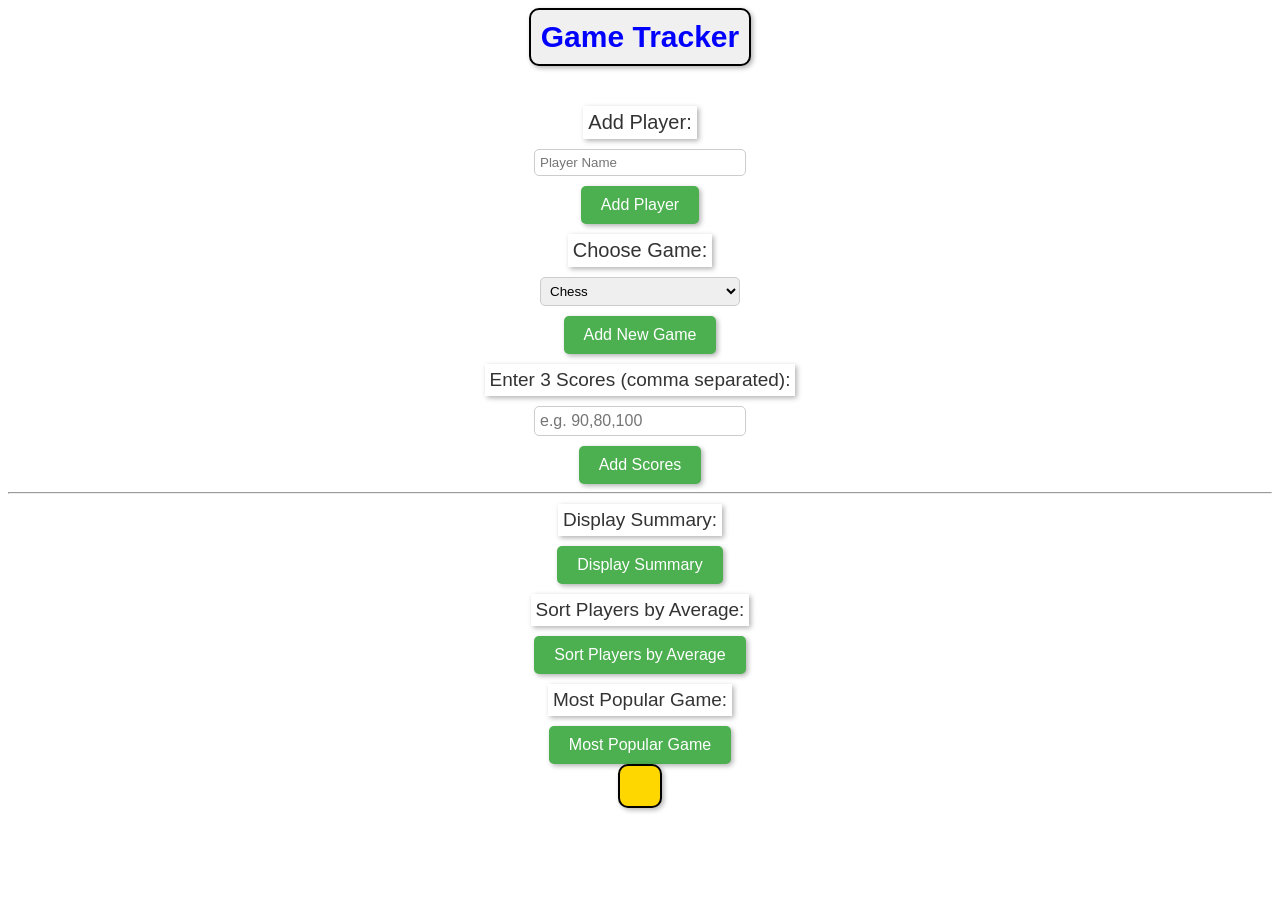
<file: index.html>
<!DOCTYPE html>
<html lang="en">
<head>
  <meta charset="UTF-8">
  <title>Game Tracker 2.0</title>
  <link rel="stylesheet" href="./style.css">
</head>
<body>
  <h1 id="gameTracker">Game Tracker</h1>
  <!-- title of the website -->

  <label id="addPlayerLabel">Add Player:</label>
  <!-- label for the add player -->
  <input type="text" id="playerName" placeholder="Player Name" />
  <!-- i put for the name of the new player  -->
  <button id="addPlayerButton">Add Player</button>
  <!-- button to add the player -->


  <label id="chooseGame">Choose Game:</label>
  <!-- label for the choose game -->
  <select id="gameSelect"> 
    <!-- id for the entire drop down -->
    <option class="value" value="Chess">Chess</option>
    <!-- indivdial drop down values and their names  -->
    <option class="value" value="Checkers">Checkers</option>
    <option class="value" value="Monopoly">Monopoly</option>
    <option class="value" value="Uno">Uno</option>
    <option class="value" value="Scrabble">Scrabble</option>
    <option class="value" value="Dota 2">Dota 2</option>
    <option class="value" value="Mario Party Jamboree">Mario Party Jamboree</option>
    <option class="value" value="Red Dead Redemption">Red Dead Redemption</option>
  </select>

  <button id="new">Add New Game</button>
  <!-- button to add a new game -->


  <label id="commas">Enter 3 Scores (comma separated):</label>
  <!-- label for the scoire input  -->
  <input type="text" id="scoreInput" placeholder="e.g. 90,80,100" />
  <!-- the scroe input that they would but in the new scores -->
  <button id="addScoresButton">Add Scores</button>
  <!-- button to add the socres they have from above -->

  <hr/>
  <!-- horizontal line to separate the sections -->
  <label id="displayScores">Display Summary:</label>
  <!-- label for displaying the summary of the scores -->


  <button id="displaySummaryButton" onclick="displaySummary()">Display Summary</button>
  <!-- button to display the summary of the scores -->
  <label id="sortByAverage">Sort Players by Average:</label>
  <!-- label for sorting the players by average score -->
  <button id="sortByAverageButton" onclick="sortByAverage()">Sort Players by Average</button>
  <!-- button to sort the players by average score -->
  <label id="mostPopularGame">Most Popular Game:</label>
  <!-- label for the most popular game -->
  <button id="mostPopularGameButton" onclick="showPopularGame()">Most Popular Game</button>
  <!-- button to show the most popular game -->

  <div id="output"></div>
  <!-- div to display the output of the scores and summary -->

  </html>
<script src="gameTracker.js"></script>
</file>
<file: style.css>
#gameTracker {
    color: blue;
    font-size: 30px;
    font-family: Arial, sans-serif;
    margin: 20px;
    padding: 10px;
    border: 2px solid #000;
    border-radius: 10px;
    background-color: #f0f0f0;
    box-shadow: 2px 2px 5px rgba(0, 0, 0, 0.3);
    transition: background-color 0.3s ease, transform 0.3s ease;
    width:fit-content;
    margin: 0 auto;
    display: block;
    margin-bottom: 40px;}
#gameTracker:hover {
    background-color: #f6b7b7;
    color: black;
    transition: background-color 2s ease, color 2s ease;
    /* this will add the hover effect but over the duration of 2 seconds and will come in over time */
}
#addPlayerLabel{
    font-size: 20px;
    font-family: Arial, sans-serif;
    margin: 10px;
    padding: 5px;
    color: #333;
    text-align: center;
    box-shadow: 2px 2px 5px rgba(0, 0, 0, 0.3);
    width: fit-content;
    margin: 0 auto;
    display: block;
    margin-bottom: 10px;
}
#playerName{
    width: 200px;
    padding: 5px;
    border: 1px solid #ccc;
    border-radius: 5px;
    margin: 0 auto;
    display: block;
    
}

#playerName:hover{
    background-color: #f6b7b7;
    color: black;
    transition: background-color 2s ease, color 2s ease;
}
#addPlayerButton{
    background-color: #4CAF50;
    color: white;
    padding: 10px 20px;
    border: none;
    border-radius: 5px;
    cursor: pointer;
    font-size: 16px;
    margin-top: 10px;
    display: block;
    margin: auto;
    margin-top: 10px;
    box-shadow: 2px 2px 5px rgba(0, 0, 0, 0.3);
}
#addPlayerButton:hover{
    background-color: #45a049;
    transition: background-color 2s ease, color 2s ease;
    transform: scale(1.05);
}
#chooseGame{
    font-size: 20px;
    font-family: Arial, sans-serif;
    margin: 10px;
    padding: 5px;
    color: #333;
    text-align: center;
    box-shadow: 2px 2px 5px rgba(0, 0, 0, 0.3);
    width: fit-content;
    margin: 0 auto;
    display: block;
    margin-top: 10px;
}
#gameSelect{
    width: 200px;
    padding: 5px;
    border: 1px solid #ccc;
    border-radius: 5px;
    margin: 0 auto;
    display: block;
    margin-top: 10px;
}

#gameSelect option{
    padding: 5px;
    border: 1px solid #ccc;
    border-radius: 5px;
    margin: 0 auto;
    display: block;
    margin-top: 10px;
    color: #45a049;
    cursor: pointer;
}
#new{
    font-size: 15px;
    font-family: Arial, sans-serif;
    margin: 10px;
    background-color: #4CAF50;
    color: white;
    padding: 10px 20px;
    border: none;
    border-radius: 5px;
    cursor: pointer;
    font-size: 16px;
    margin-top: 10px;
    display: block;
    margin: auto;
    margin-top: 10px;
    box-shadow: 2px 2px 5px rgba(0, 0, 0, 0.3);
}

#new:hover{
    transform: scale(1.05);
}
#commas{
    font-size: 19px;
    font-family: Arial, sans-serif;
    margin: 10px;
    padding: 5px;
    color: #333;
    text-align: center;
    box-shadow: 2px 2px 5px rgba(0, 0, 0, 0.3);
    width: fit-content;
    margin: 0 auto;
    display: block;
    margin-top: 10px;
}
#scoreInput{
    width: 200px;
    padding: 5px;
    border: 1px solid #ccc;
    border-radius: 5px;
    margin: 0 auto;
    display: block;
    margin-top: 10px;
    font-size: 16px;
}
#scoreInput:hover{
    background-color: #f6b7b7;
    color: black;
    transition: background-color 2s ease, color 2s ease;
}
#addScoresButton{
    background-color: #4CAF50;
    color: white;
    padding: 10px 20px;
    border: none;
    border-radius: 5px;
    cursor: pointer;
    font-size: 16px;
    margin-top: 10px;
    display: block;
    margin: auto;
    margin-top: 10px;
    box-shadow: 2px 2px 5px rgba(0, 0, 0, 0.3);
}

#output{
    font-size: 20px;
    font-family: Arial, sans-serif;
    margin: 10px;
    padding: 5px;
    color: #333;
    text-align: center;
    box-shadow: 2px 2px 5px rgba(0, 0, 0, 0.3);
    width: fit-content;
    margin: 0 auto;
    display: block;
    margin-top: 10px;
    background-color: gold;
    border-radius: 10px;
    padding: 20px;
    border: 2px solid #000;
    transition: background-color 0.3s ease, transform 0.3s ease;
    width:fit-content;
    margin: 0 auto;
    display: block;
    margin-bottom: 40px;
    font-size: 30px;
    
}
#output:hover {
    background-color: #333;
    color: purple;
    transition: background-color 2s ease, color 2s ease;
}
#displayScores{
    font-size: 19px;
    font-family: Arial, sans-serif;
    margin: 10px;
    padding: 5px;
    color: #333;
    text-align: center;
    box-shadow: 2px 2px 5px rgba(0, 0, 0, 0.3);
    width: fit-content;
    margin: 0 auto;
    display: block;
    margin-top: 10px;
}
#displaySummaryButton{
    background-color: #4CAF50;
    color: white;
    padding: 10px 20px;
    border: none;
    border-radius: 5px;
    cursor: pointer;
    font-size: 16px;
    margin-top: 10px;
    display: block;
    margin: auto;
    margin-top: 10px;
    box-shadow: 2px 2px 5px rgba(0, 0, 0, 0.3);
}
#sortByAverage{
    font-size: 19px;
    font-family: Arial, sans-serif;
    margin: 10px;
    padding: 5px;
    color: #333;
    text-align: center;
    box-shadow: 2px 2px 5px rgba(0, 0, 0, 0.3);
    width: fit-content;
    margin: 0 auto;
    display: block;
    margin-top: 10px;
}
#sortByAverageButton{
    background-color: #4CAF50;
    color: white;
    padding: 10px 20px;
    border: none;
    border-radius: 5px;
    cursor: pointer;
    font-size: 16px;
    margin-top: 10px;
    display: block;
    margin: auto;
    margin-top: 10px;
    box-shadow: 2px 2px 5px rgba(0, 0, 0, 0.3);
}
#mostPopularGame{
    font-size: 19px;
    font-family: Arial, sans-serif;
    margin: 10px;
    padding: 5px;
    color: #333;
    text-align: center;
    box-shadow: 2px 2px 5px rgba(0, 0, 0, 0.3);
    width: fit-content;
    margin: 0 auto;
    display: block;
    margin-top: 10px;
}
#mostPopularGameButton{
    background-color: #4CAF50;
    color: white;
    padding: 10px 20px;
    border: none;
    border-radius: 5px;
    cursor: pointer;
    font-size: 16px;
    margin-top: 10px;
    display: block;
    margin: auto;
    margin-top: 10px;
    box-shadow: 2px 2px 5px rgba(0, 0, 0, 0.3);
}
</file>
